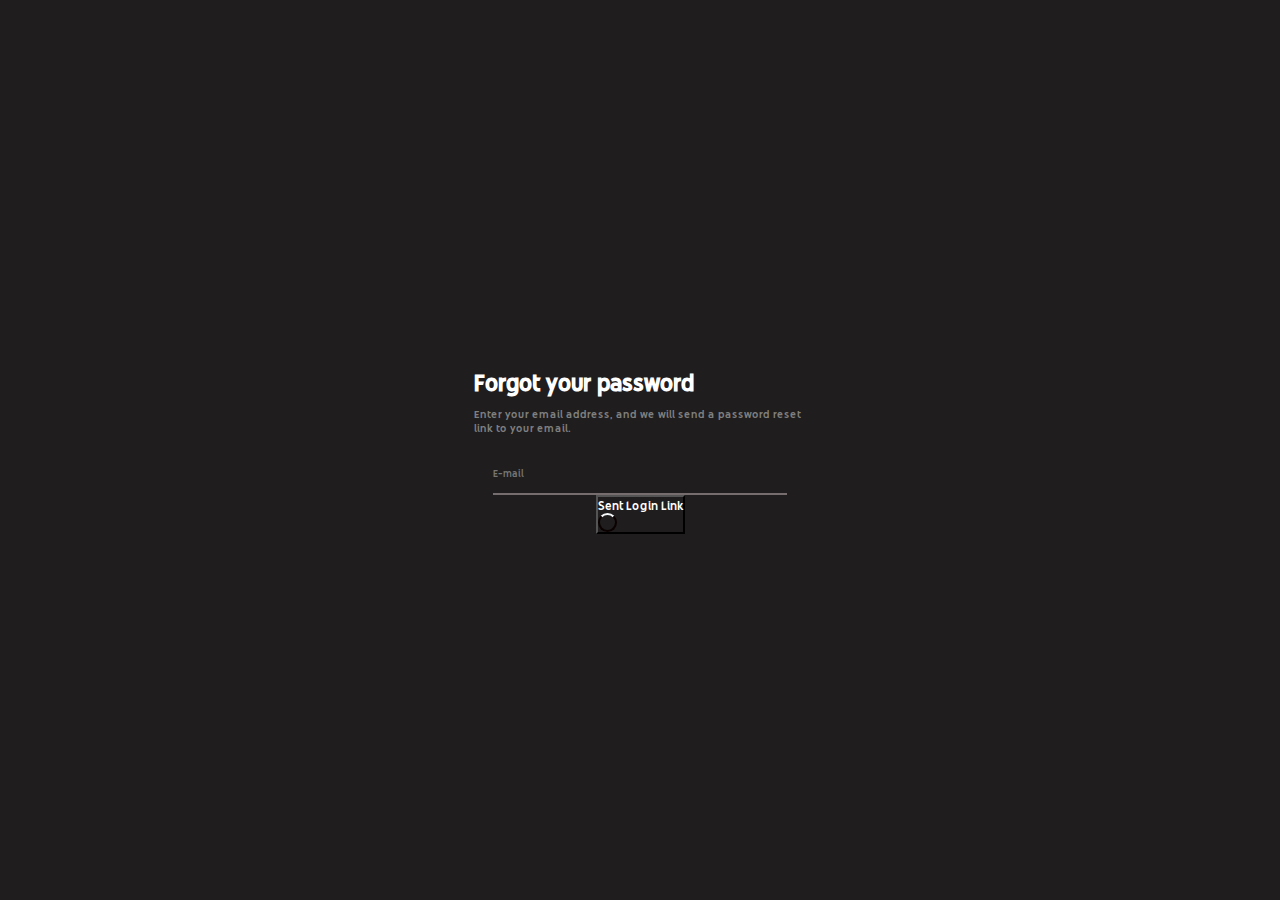
<file: forget.html>
<!DOCTYPE html>
<html lang="en">
<head>
    <meta charset="UTF-8">
    <meta name="viewport" content="width=device-width, initial-scale=1.0">
    <title>Forget</title>
</head>
<body>
    <!DOCTYPE html>
<html>
  <head>
    <meta http-equiv="content-type" content="text/html; charset=utf-8" />
    <meta name="viewport" content="width=device-width, initial-scale=1.0" />
    <title>Register</title>
    <link rel="stylesheet" href="style/style.css" title="" type="" />
  </head>
  <body>
    <div id="bg-1">
      <div style="margin-right: 5px ;" id="section-heading">
        <h2 style="font-size: 25px;" class="txt-header" id="txt-createAccount">Forgot your password</h2>
        <p style="font-size: 12px;margin-top: 10px;" id="txt-joinCommunity">
            Enter your email address, and we will send a password reset <br> link to your email.
        </p>
      </div>
      <div id="section-input">
        <input class="inp" id="inp-email" type="text" placeholder="E-mail" />
      </div>
      <div id="section-button">
        <button id="btn-reg">
          Sent Login Link
          <div id="register_button_loader_bar" class="loader-bar"></div>
        </button>
      </div>
    </div>
  </body>
</html>

</body>
</html>
</file>
<file: style/style.css>
@font-face {
    font-family: custom ;
    src: url(../font/custom.ttf);
}
*{
    margin: 0;
    padding: 0;
    background: rgb(31, 29, 29);
    color: white;
    font-family: custom, sans-serif;
}

/* reg1 */
#bg-1{
    display: flex;
    flex-direction: column;
    align-items: center;
    justify-content: center;
    width: 100% ;
    height: 100vh;
}
#img-back{
    display: none;
}
.txt-header{
    margin: 0px -10px 0px 0px;
}
#txt-createAccount{
    font-size: 35px;
}
#txt-joinCommunity{
    font-size: 15px;
    color: grey;
}
.inp {
  display: flex;
  width: 294px;
  font-size: 11px;
  height: 38px;
  margin: 20px 0px 0px 0px;
  outline: none;
  border-top: none;
  border-left: none;
  border-right: none;
  border-color: rgb(118, 110, 110);
}
.btn-reg{
    display: flex;
    align-items: center;
    justify-content: center;
    width: 300px;
    height: 40px;
    background-color: #000000;
    border-radius: 8px;
    color: white;
    font-size: 12px;
    border: none;
    margin: 30px 0px 0px 0px;
}
#txt-btn1{
    background: transparent;
}
.loader-bar {
  width: 15px;
  height: 15px;
  border: 2px solid #0b0101;
  border-radius: 50%;
  border-top-color: #f8f9fa;
  background: transparent;
  animation: loader 1s linear infinite;
}

#loader-continue{
    display: none;
}

.txt-bottom{
    font-size: 10px;
    margin: 10px 0px 0px 0px;
    color: rgba(133, 129, 129, 0.901);
}


@keyframes loader {
    to{
        transform: rotate(360deg);
    }
}

/* reg2 */

#bg-2{
    display: none;
    flex-direction: column;
    align-items: center;
    justify-content: center;
    width: 100% ;
    height: 100vh;
}
#section-imageAndInput{
    display: flex;
    margin: 10px 0px 0px 0px;
    padding: 0px 0px 0px 10px;
}
#img-profile{
    width: 80px;
    height: 80px;
    border-radius: 50%;
    margin: 20px 10px 0px -20px;
    filter: brightness(60%);
}
#image-picker{
    display: none;
}
#img-add{
    position: absolute;
    width: 20px;
    height: 20px;
    margin: 50px 0px 0px 10px;
    background: transparent;
    filter: grayscale(100%) invert(100%);
}
.inp-2{
    display: flex;
    width: 210px;
    font-size: 11px;
    height: 38px;
    margin: 10px 0px 0px 0px;
    outline: none;
    border-top: none;
    border-left: none;
    border-right: none;
    border-color: rgb(118, 110, 110);
}

#txt-btn2{
    background: transparent;
}
#loader-register{
    display: none;
}

/* home */

#section-userInfo{
    display: flex;
}
#img-profileHome{
    width: 80px;
    height: 80px;
    border-radius: 50%;
    margin: 20px 0px 0px 0px;
    filter: brightness(60%);
}
#txt-nickname{
    margin-top: 35px;
}
#txt-username{
    margin-top: 10px;
}
#txt-uid{
    margin: 10px 0px 0px 0px;
}
#txt-email{
    margin: 10px 0px 0px 0px;
}
#section-btn button{
    margin: 20px 10px 0px 0px;
    width: 100px;
    height: 30px;
    border: none;
    border-radius: 10px;
}
#section-btn button:first-child{
    background-color: red;
}
#section-btn button:last-child{
    background-color: rgb(13, 0, 255);
}

#popup{

    display: none ;
    flex-direction: column;
    position: absolute;
    top: 200px;
    left: 40%;
    height: 350px;
    width: 300px;
    border-radius: 10px;
    border: solid 1px rgba(128, 128, 128, 0.19);
}
#popup img{
    width: 80px;
    height: 80px;
    border-radius: 50%;
    margin: 20px 0px 0px 100px;
    filter: brightness(60%);
}
#popup input{
    height: 15px;
    width: 250px;
    padding: 10px;
    outline: none;
    margin: 20px 0px 0px 13px;
    border-radius: 10px;
    border: solid 2px rgba(79, 78, 78, 0.632);
}
#popup button{
    width: 120px;
    height: 30px;
    margin: 10px 0px 0px 15px;
    border-radius: 10px;
    border: none;
}
#popup button:first-child{
    margin-right: 5px;
    border: solid 1px rgba(128, 128, 128, 0.189);
}
#popup button:last-child{
    background-color: rgb(13, 0, 255);
    color: white;
}

#inp-file{
    display: none;
}

/* login  */

#txt-login{
    background: transparent;
}
#loader-login{
    display: none;
}
</file>
